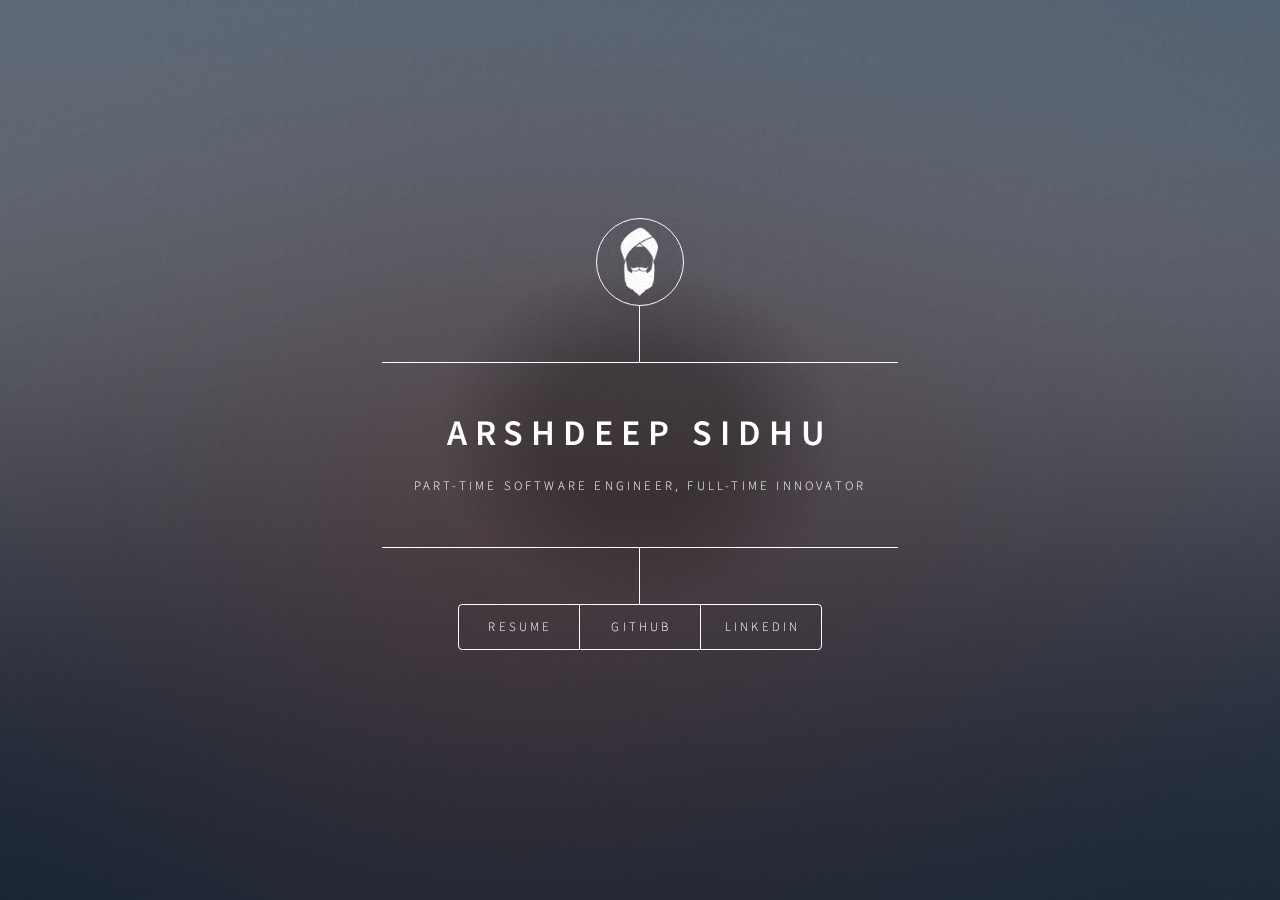
<file: index.html>
<!DOCTYPE HTML>
<!--
	Dimension by HTML5 UP
	html5up.net | @ajlkn
	Free for personal and commercial use under the CCA 3.0 license (html5up.net/license)
-->
<html>
	<head>
		<title>Arshdeep Sidhu</title>
		<link rel="icon"
      type="image/png"
      href="images/turbandark.png" />
		<meta charset="utf-8" />
		<meta name="viewport" content="width=device-width, initial-scale=1, user-scalable=no" />
		<link rel="stylesheet" href="assets/css/main.css" />
		<noscript><link rel="stylesheet" href="assets/css/noscript.css" /></noscript>
	</head>
	<body>

		<!-- Wrapper -->
			<div id="wrapper">

				<!-- Header -->
					<header id="header">
						<div class="logo">
							<span class="image main" style="padding:0 0 0 0; margin: 0 0 0 0; border-radius: 50%"><img style="border-radius: 50%;" src="images/turban.png" alt="" /></span>
						</div>
						<div class="content">
							<div class="inner">
								<h1>Arshdeep Sidhu</h1>
								<p>Part-time Software Engineer, Full-time Innovator</p>
							</div>
						</div>
						<nav>
							<ul>
								<li><a href="https://drive.google.com/file/d/10w6s3o1rdIkL1jgboXNZd85LJ9xRfor4/view?usp=sharing" target="_blank">Resume</a></li>
								<li><a href="https://github.com/arshsidhu" target="_blank">GitHub</a></li>
								<li><a href="https://www.linkedin.com/in/arshsidhu1998/" target="_blank">LinkedIn</a></li>
								<!-- <li><a href="#contact">Contact</a></li> -->
								<!--<li><a href="#elements">Elements</a></li>-->
							</ul>
						</nav>
					</header>

				<!-- Main -->
					<div id="main">

						<!-- Resume -->
							<article id="resume">
								<h2 class="major">Resume</h2>
								<!-- <a href="file:///home/chronos/u-cb5a4a6000b21223bd175b0895b18645fce0b247a/Downloads/softengres.pdf">Resume</a> -->
									<iframe
									    src="https://drive.google.com/file/d/10w6s3o1rdIkL1jgboXNZd85LJ9xRfor4/preview"
										frameBorder="0"
										scrolling="auto"
										height="100%"
										width="100%"
									></iframe>
							</article>

						<!-- Contact -->
							<!-- <article id="contact">
								<h2 class="major">Contact Information</h2>
								<p>Shoot me an email, give me a call or follow the social medias.</p>
								<p><b>Email: <a href="mailto:sidhu1b@uwindsor.ca">sidhu1b@uwindsor.ca</a></b></p>
								<p><b>Phone #</b>: <b>(519) 818 - 2777</b></p>
								<ul class="icons">
									<li><a href="https://twitter.com/HowDeepArshdeep?ref_src=twsrc%5Etfw" class="icon fa-twitter"><span class="label">Twitter</span></a></li>
									<li><a href="https://www.instagram.com/howdeeparshdeep/?hl=en" class="icon fa-instagram"><span class="label">Instagram</span></a></li>
									<li><a href="https://www.facebook.com/arsh123" class="icon fa-facebook"><span class="label">Facebook</span></a></li>
								</ul>
							</article> -->

						<!-- Elements -->
							<article id="elements">
								<h2 class="major">Elements</h2>

								<section>
									<h3 class="major">Text</h3>
									<p>This is <b>bold</b> and this is <strong>strong</strong>. This is <i>italic</i> and this is <em>emphasized</em>.
									This is <sup>superscript</sup> text and this is <sub>subscript</sub> text.
									This is <u>underlined</u> and this is code: <code>for (;;) { ... }</code>. Finally, <a href="#">this is a link</a>.</p>
									<hr />
									<h2>Heading Level 2</h2>
									<h3>Heading Level 3</h3>
									<h4>Heading Level 4</h4>
									<h5>Heading Level 5</h5>
									<h6>Heading Level 6</h6>
									<hr />
									<h4>Blockquote</h4>
									<blockquote>Fringilla nisl. Donec accumsan interdum nisi, quis tincidunt felis sagittis eget tempus euismod. Vestibulum ante ipsum primis in faucibus vestibulum. Blandit adipiscing eu felis iaculis volutpat ac adipiscing accumsan faucibus. Vestibulum ante ipsum primis in faucibus lorem ipsum dolor sit amet nullam adipiscing eu felis.</blockquote>
									<h4>Preformatted</h4>
									<pre><code>i = 0;

while (!deck.isInOrder()) {
    print 'Iteration ' + i;
    deck.shuffle();
    i++;
}

print 'It took ' + i + ' iterations to sort the deck.';</code></pre>
								</section>

								<section>
									<h3 class="major">Lists</h3>

									<h4>Unordered</h4>
									<ul>
										<li>Dolor pulvinar etiam.</li>
										<li>Sagittis adipiscing.</li>
										<li>Felis enim feugiat.</li>
									</ul>

									<h4>Alternate</h4>
									<ul class="alt">
										<li>Dolor pulvinar etiam.</li>
										<li>Sagittis adipiscing.</li>
										<li>Felis enim feugiat.</li>
									</ul>

									<h4>Ordered</h4>
									<ol>
										<li>Dolor pulvinar etiam.</li>
										<li>Etiam vel felis viverra.</li>
										<li>Felis enim feugiat.</li>
										<li>Dolor pulvinar etiam.</li>
										<li>Etiam vel felis lorem.</li>
										<li>Felis enim et feugiat.</li>
									</ol>
									<h4>Icons</h4>
									<ul class="icons">
										<li><a href="#" class="icon fa-twitter"><span class="label">Twitter</span></a></li>
										<li><a href="#" class="icon fa-facebook"><span class="label">Facebook</span></a></li>
										<li><a href="#" class="icon fa-instagram"><span class="label">Instagram</span></a></li>
										<li><a href="#" class="icon fa-github"><span class="label">Github</span></a></li>
									</ul>

									<h4>Actions</h4>
									<ul class="actions">
										<li><a href="#" class="button special">Default</a></li>
										<li><a href="#" class="button">Default</a></li>
									</ul>
									<ul class="actions vertical">
										<li><a href="#" class="button special">Default</a></li>
										<li><a href="#" class="button">Default</a></li>
									</ul>
								</section>

								<section>
									<h3 class="major">Table</h3>
									<h4>Default</h4>
									<div class="table-wrapper">
										<table>
											<thead>
												<tr>
													<th>Name</th>
													<th>Description</th>
													<th>Price</th>
												</tr>
											</thead>
											<tbody>
												<tr>
													<td>Item One</td>
													<td>Ante turpis integer aliquet porttitor.</td>
													<td>29.99</td>
												</tr>
												<tr>
													<td>Item Two</td>
													<td>Vis ac commodo adipiscing arcu aliquet.</td>
													<td>19.99</td>
												</tr>
												<tr>
													<td>Item Three</td>
													<td> Morbi faucibus arcu accumsan lorem.</td>
													<td>29.99</td>
												</tr>
												<tr>
													<td>Item Four</td>
													<td>Vitae integer tempus condimentum.</td>
													<td>19.99</td>
												</tr>
												<tr>
													<td>Item Five</td>
													<td>Ante turpis integer aliquet porttitor.</td>
													<td>29.99</td>
												</tr>
											</tbody>
											<tfoot>
												<tr>
													<td colspan="2"></td>
													<td>100.00</td>
												</tr>
											</tfoot>
										</table>
									</div>

									<h4>Alternate</h4>
									<div class="table-wrapper">
										<table class="alt">
											<thead>
												<tr>
													<th>Name</th>
													<th>Description</th>
													<th>Price</th>
												</tr>
											</thead>
											<tbody>
												<tr>
													<td>Item One</td>
													<td>Ante turpis integer aliquet porttitor.</td>
													<td>29.99</td>
												</tr>
												<tr>
													<td>Item Two</td>
													<td>Vis ac commodo adipiscing arcu aliquet.</td>
													<td>19.99</td>
												</tr>
												<tr>
													<td>Item Three</td>
													<td> Morbi faucibus arcu accumsan lorem.</td>
													<td>29.99</td>
												</tr>
												<tr>
													<td>Item Four</td>
													<td>Vitae integer tempus condimentum.</td>
													<td>19.99</td>
												</tr>
												<tr>
													<td>Item Five</td>
													<td>Ante turpis integer aliquet porttitor.</td>
													<td>29.99</td>
												</tr>
											</tbody>
											<tfoot>
												<tr>
													<td colspan="2"></td>
													<td>100.00</td>
												</tr>
											</tfoot>
										</table>
									</div>
								</section>

								<section>
									<h3 class="major">Buttons</h3>
									<ul class="actions">
										<li><a href="#" class="button special">Special</a></li>
										<li><a href="#" class="button">Default</a></li>
									</ul>
									<ul class="actions">
										<li><a href="#" class="button">Default</a></li>
										<li><a href="#" class="button small">Small</a></li>
									</ul>
									<ul class="actions">
										<li><a href="#" class="button special icon fa-download">Icon</a></li>
										<li><a href="#" class="button icon fa-download">Icon</a></li>
									</ul>
									<ul class="actions">
										<li><span class="button special disabled">Disabled</span></li>
										<li><span class="button disabled">Disabled</span></li>
									</ul>
								</section>

								<section>
									<h3 class="major">Form</h3>
									<form method="post" action="#">
										<div class="field half first">
											<label for="demo-name">Name</label>
											<input type="text" name="demo-name" id="demo-name" value="" placeholder="Jane Doe" />
										</div>
										<div class="field half">
											<label for="demo-email">Email</label>
											<input type="email" name="demo-email" id="demo-email" value="" placeholder="jane@untitled.tld" />
										</div>
										<div class="field">
											<label for="demo-category">Category</label>
											<div class="select-wrapper">
												<select name="demo-category" id="demo-category">
													<option value="">-</option>
													<option value="1">Manufacturing</option>
													<option value="1">Shipping</option>
													<option value="1">Administration</option>
													<option value="1">Human Resources</option>
												</select>
											</div>
										</div>
										<div class="field half first">
											<input type="radio" id="demo-priority-low" name="demo-priority" checked>
											<label for="demo-priority-low">Low</label>
										</div>
										<div class="field half">
											<input type="radio" id="demo-priority-high" name="demo-priority">
											<label for="demo-priority-high">High</label>
										</div>
										<div class="field half first">
											<input type="checkbox" id="demo-copy" name="demo-copy">
											<label for="demo-copy">Email me a copy</label>
										</div>
										<div class="field half">
											<input type="checkbox" id="demo-human" name="demo-human" checked>
											<label for="demo-human">Not a robot</label>
										</div>
										<div class="field">
											<label for="demo-message">Message</label>
											<textarea name="demo-message" id="demo-message" placeholder="Enter your message" rows="6"></textarea>
										</div>
										<ul class="actions">
											<li><input type="submit" value="Send Message" class="special" /></li>
											<li><input type="reset" value="Reset" /></li>
										</ul>
									</form>
								</section>

							</article>

					</div>

				<!-- Footer -->
					<footer id="footer">
						
					</footer>

			</div>

		<!-- BG -->
			<div id="bg"></div>

		<!-- Scripts -->
			<script src="assets/js/jquery.min.js"></script>
			<script src="assets/js/skel.min.js"></script>
			<script src="assets/js/util.js"></script>
			<script src="assets/js/main.js"></script>

	</body>
</html>
</file>
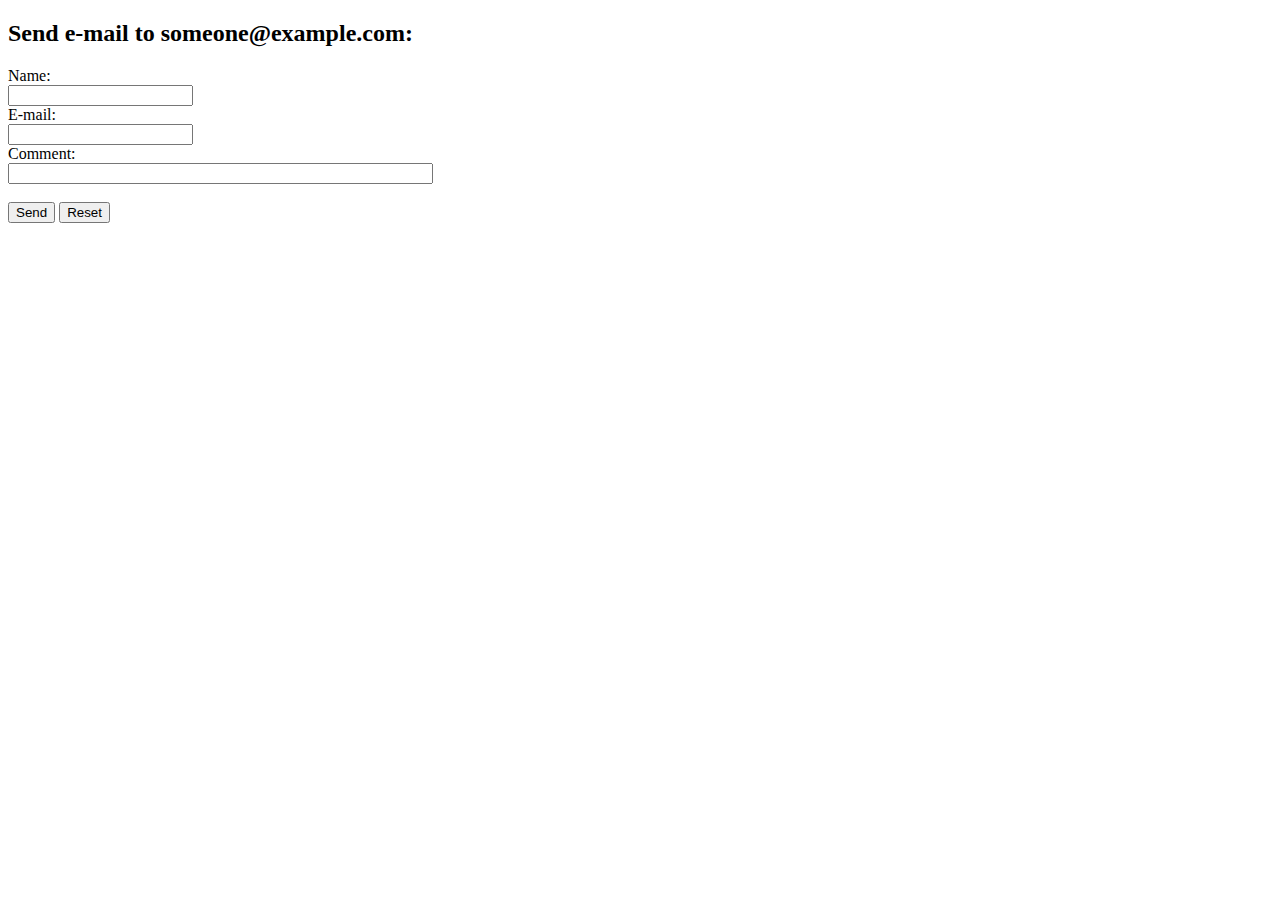
<file: test.html>
<!DOCTYPE html>
<html>
<body>

<h2>Send e-mail to someone@example.com:</h2>

<form action="mailto:sidhu1b@uwindsor.com" method="post" enctype="text/plain">
Name:<br>
<input type="text" name="name"><br>
E-mail:<br>
<input type="text" name="mail"><br>
Comment:<br>
<input type="text" name="comment" size="50"><br><br>
<input type="submit" value="Send">
<input type="reset" value="Reset">
</form>

</body>
</html>
</file>
<file: assets/css/noscript.css>
/*
	Dimension by HTML5 UP
	html5up.net | @ajlkn
	Free for personal and commercial use under the CCA 3.0 license (html5up.net/license)
*/

/* Main */

	#main article {
		opacity: 1;
		margin: 4rem 0 0 0;
	}
</file>
<file: assets/css/main.css>
@import url(font-awesome.min.css);
@import url("https://fonts.googleapis.com/css?family=Source+Sans+Pro:300italic,600italic,300,600");

/*
	Dimension by HTML5 UP
	html5up.net | @ajlkn
	Free for personal and commercial use under the CCA 3.0 license (html5up.net/license)
*/

/* Reset */

	html, body, div, span, applet, object, iframe, h1, h2, h3, h4, h5, h6, p, blockquote, pre, a, abbr, acronym, address, big, cite, code, del, dfn, em, img, ins, kbd, q, s, samp, small, strike, strong, sub, sup, tt, var, b, u, i, center, dl, dt, dd, ol, ul, li, fieldset, form, label, legend, table, caption, tbody, tfoot, thead, tr, th, td, article, aside, canvas, details, embed, figure, figcaption, footer, header, hgroup, menu, nav, output, ruby, section, summary, time, mark, audio, video {
		margin: 0;
		padding: 0;
		border: 0;
		font-size: 100%;
		font: inherit;
		vertical-align: baseline;
	}

	article, aside, details, figcaption, figure, footer, header, hgroup, menu, nav, section {
		display: block;
	}

	body {
		line-height: 1;
	}

	ol, ul {
		list-style: none;
	}

	blockquote, q {
		quotes: none;
	}

	blockquote:before, blockquote:after, q:before, q:after {
		content: '';
		content: none;
	}

	table {
		border-collapse: collapse;
		border-spacing: 0;
	}

	body {
		-webkit-text-size-adjust: none;
	}

/* Box Model */

	*, *:before, *:after {
		-moz-box-sizing: border-box;
		-webkit-box-sizing: border-box;
		box-sizing: border-box;
	}

/* Basic */

	@-ms-viewport {
		width: device-width;
	}

	@media screen and (max-width: 480px) {

		html, body {
			min-width: 320px;
		}

	}

	body {
		background: #1b1f22;
	}

		body.is-loading *, body.is-loading *:before, body.is-loading *:after, body.is-switching *, body.is-switching *:before, body.is-switching *:after {
			-moz-animation: none !important;
			-webkit-animation: none !important;
			-ms-animation: none !important;
			animation: none !important;
			-moz-transition: none !important;
			-webkit-transition: none !important;
			-ms-transition: none !important;
			transition: none !important;
			-moz-transition-delay: none !important;
			-webkit-transition-delay: none !important;
			-ms-transition-delay: none !important;
			transition-delay: none !important;
		}

/* Type */

	html {
		font-size: 16pt;
	}

		@media screen and (max-width: 1680px) {

			html {
				font-size: 12pt;
			}

		}

		@media screen and (max-width: 736px) {

			html {
				font-size: 11pt;
			}

		}

		@media screen and (max-width: 360px) {

			html {
				font-size: 10pt;
			}

		}

	body, input, select, textarea {
		color: #ffffff;
		font-family: "Source Sans Pro", sans-serif;
		font-weight: 300;
		font-size: 1rem;
		line-height: 1.65;
	}

	a {
		-moz-transition: color 0.2s ease-in-out, background-color 0.2s ease-in-out, border-bottom-color 0.2s ease-in-out;
		-webkit-transition: color 0.2s ease-in-out, background-color 0.2s ease-in-out, border-bottom-color 0.2s ease-in-out;
		-ms-transition: color 0.2s ease-in-out, background-color 0.2s ease-in-out, border-bottom-color 0.2s ease-in-out;
		transition: color 0.2s ease-in-out, background-color 0.2s ease-in-out, border-bottom-color 0.2s ease-in-out;
		border-bottom: dotted 1px rgba(255, 255, 255, 0.5);
		text-decoration: none;
		color: inherit;
	}

		a:hover {
			border-bottom-color: transparent;
		}

	strong, b {
		color: #ffffff;
		font-weight: 600;
	}

	em, i {
		font-style: italic;
	}

	p {
		margin: 0 0 2rem 0;
	}

	h1, h2, h3, h4, h5, h6 {
		color: #ffffff;
		font-weight: 600;
		line-height: 1.5;
		margin: 0 0 1rem 0;
		text-transform: uppercase;
		letter-spacing: 0.2rem;
	}

		h1 a, h2 a, h3 a, h4 a, h5 a, h6 a {
			color: inherit;
			text-decoration: none;
		}

		h1.major, h2.major, h3.major, h4.major, h5.major, h6.major {
			border-bottom: solid 1px #ffffff;
			width: -moz-max-content;
			width: -webkit-max-content;
			width: -ms-max-content;
			width: max-content;
			padding-bottom: 0.5rem;
			margin: 0 0 2rem 0;
		}

	h1 {
		font-size: 2.25rem;
		line-height: 1.3;
		letter-spacing: 0.5rem;
	}

	h2 {
		font-size: 1.5rem;
		line-height: 1.4;
		letter-spacing: 0.5rem;
	}

	h3 {
		font-size: 1rem;
	}

	h4 {
		font-size: 0.8rem;
	}

	h5 {
		font-size: 0.7rem;
	}

	h6 {
		font-size: 0.6rem;
	}

	@media screen and (max-width: 736px) {

		h1 {
			font-size: 1.75rem;
			line-height: 1.4;
		}

		h2 {
			font-size: 1.25em;
			line-height: 1.5;
		}

	}

	sub {
		font-size: 0.8rem;
		position: relative;
		top: 0.5rem;
	}

	sup {
		font-size: 0.8rem;
		position: relative;
		top: -0.5rem;
	}

	blockquote {
		border-left: solid 4px #ffffff;
		font-style: italic;
		margin: 0 0 2rem 0;
		padding: 0.5rem 0 0.5rem 2rem;
	}

	code {
		background: rgba(255, 255, 255, 0.075);
		border-radius: 4px;
		font-family: "Courier New", monospace;
		font-size: 0.9rem;
		margin: 0 0.25rem;
		padding: 0.25rem 0.65rem;
	}

	pre {
		-webkit-overflow-scrolling: touch;
		font-family: "Courier New", monospace;
		font-size: 0.9rem;
		margin: 0 0 2rem 0;
	}

		pre code {
			display: block;
			line-height: 1.75;
			padding: 1rem 1.5rem;
			overflow-x: auto;
		}

	hr {
		border: 0;
		border-bottom: solid 1px #ffffff;
		margin: 2.75rem 0;
	}

	.align-left {
		text-align: left;
	}

	.align-center {
		text-align: center;
	}

	.align-right {
		text-align: right;
	}

/* Form */

	form {
		margin: 0 0 2.5rem 0;
	}

		form .field {
			margin: 0 0 1.5rem 0;
		}

			form .field.half {
				width: 50%;
				float: left;
				padding: 0 0 0 0.75rem;
			}

				form .field.half.first {
					padding: 0 0.75rem 0 0;
				}

		form > .actions {
			margin: 1.875rem 0 0 0 !important;
		}

		@media screen and (max-width: 736px) {

			form .field {
				margin: 0 0 1.125rem 0;
			}

				form .field.half {
					padding: 0 0 0 0.5625rem;
				}

					form .field.half.first {
						padding: 0 0.5625rem 0 0;
					}

			form > .actions {
				margin: 1.5rem 0 0 0 !important;
			}

		}

		@media screen and (max-width: 480px) {

			form .field.half {
				width: 100%;
				float: none;
				padding: 0;
			}

				form .field.half.first {
					padding: 0;
				}

		}

	label {
		color: #ffffff;
		display: block;
		font-size: 0.8rem;
		font-weight: 300;
		letter-spacing: 0.2rem;
		line-height: 1.5;
		margin: 0 0 1rem 0;
		text-transform: uppercase;
	}

	input[type="text"],
	input[type="password"],
	input[type="email"],
	input[type="tel"],
	select,
	textarea {
		-moz-appearance: none;
		-webkit-appearance: none;
		-ms-appearance: none;
		appearance: none;
		-moz-transition: border-color 0.2s ease-in-out, box-shadow 0.2s ease-in-out, background-color 0.2s ease-in-out;
		-webkit-transition: border-color 0.2s ease-in-out, box-shadow 0.2s ease-in-out, background-color 0.2s ease-in-out;
		-ms-transition: border-color 0.2s ease-in-out, box-shadow 0.2s ease-in-out, background-color 0.2s ease-in-out;
		transition: border-color 0.2s ease-in-out, box-shadow 0.2s ease-in-out, background-color 0.2s ease-in-out;
		background: transparent;
		border-radius: 4px;
		border: solid 1px #ffffff;
		color: inherit;
		display: block;
		outline: 0;
		padding: 0 1rem;
		text-decoration: none;
		width: 100%;
	}

		input[type="text"]:invalid,
		input[type="password"]:invalid,
		input[type="email"]:invalid,
		input[type="tel"]:invalid,
		select:invalid,
		textarea:invalid {
			box-shadow: none;
		}

		input[type="text"]:focus,
		input[type="password"]:focus,
		input[type="email"]:focus,
		input[type="tel"]:focus,
		select:focus,
		textarea:focus {
			background: rgba(255, 255, 255, 0.075);
			border-color: #ffffff;
			box-shadow: 0 0 0 1px #ffffff;
		}

	select option {
		background: #1b1f22;
		color: #ffffff;
	}

	.select-wrapper {
		text-decoration: none;
		display: block;
		position: relative;
	}

		.select-wrapper:before {
			-moz-osx-font-smoothing: grayscale;
			-webkit-font-smoothing: antialiased;
			font-family: FontAwesome;
			font-style: normal;
			font-weight: normal;
			text-transform: none !important;
		}

		.select-wrapper:before {
			color: #ffffff;
			content: '\f107';
			display: block;
			height: 2.75rem;
			line-height: calc(2.75rem + 0em);
			pointer-events: none;
			position: absolute;
			right: 0;
			text-align: center;
			top: 0;
			width: 2.75rem;
		}

		.select-wrapper select::-ms-expand {
			display: none;
		}

	input[type="text"],
	input[type="password"],
	input[type="email"],
	select {
		height: 2.75rem;
	}

	textarea {
		padding: 0.75rem 1rem;
	}

	input[type="checkbox"],
	input[type="radio"] {
		-moz-appearance: none;
		-webkit-appearance: none;
		-ms-appearance: none;
		appearance: none;
		display: block;
		float: left;
		margin-right: -2rem;
		opacity: 0;
		width: 1rem;
		z-index: -1;
	}

		input[type="checkbox"] + label,
		input[type="radio"] + label {
			text-decoration: none;
			-moz-user-select: none;
			-webkit-user-select: none;
			-ms-user-select: none;
			user-select: none;
			color: #ffffff;
			cursor: pointer;
			display: inline-block;
			font-size: 0.8rem;
			font-weight: 300;
			margin: 0 0 0.5rem 0;
			padding-left: 2.65rem;
			padding-right: 0.75rem;
			position: relative;
		}

			input[type="checkbox"] + label:before,
			input[type="radio"] + label:before {
				-moz-osx-font-smoothing: grayscale;
				-webkit-font-smoothing: antialiased;
				font-family: FontAwesome;
				font-style: normal;
				font-weight: normal;
				text-transform: none !important;
			}

			input[type="checkbox"] + label:before,
			input[type="radio"] + label:before {
				-moz-transition: border-color 0.2s ease-in-out, box-shadow 0.2s ease-in-out, background-color 0.2s ease-in-out;
				-webkit-transition: border-color 0.2s ease-in-out, box-shadow 0.2s ease-in-out, background-color 0.2s ease-in-out;
				-ms-transition: border-color 0.2s ease-in-out, box-shadow 0.2s ease-in-out, background-color 0.2s ease-in-out;
				transition: border-color 0.2s ease-in-out, box-shadow 0.2s ease-in-out, background-color 0.2s ease-in-out;
				border-radius: 4px;
				border: solid 1px #ffffff;
				content: '';
				display: inline-block;
				height: 1.65rem;
				left: 0;
				line-height: calc(1.58125rem + 0em);
				position: absolute;
				text-align: center;
				top: -0.125rem;
				width: 1.65rem;
			}

		input[type="checkbox"]:checked + label:before,
		input[type="radio"]:checked + label:before {
			background: #ffffff !important;
			border-color: #ffffff !important;
			color: #1b1f22;
			content: '\f00c';
		}

		input[type="checkbox"]:focus + label:before,
		input[type="radio"]:focus + label:before {
			background: rgba(255, 255, 255, 0.075);
			border-color: #ffffff;
			box-shadow: 0 0 0 1px #ffffff;
		}

	input[type="checkbox"] + label:before {
		border-radius: 4px;
	}

	input[type="radio"] + label:before {
		border-radius: 100%;
	}

	::-webkit-input-placeholder {
		color: rgba(255, 255, 255, 0.5) !important;
		opacity: 1.0;
	}

	:-moz-placeholder {
		color: rgba(255, 255, 255, 0.5) !important;
		opacity: 1.0;
	}

	::-moz-placeholder {
		color: rgba(255, 255, 255, 0.5) !important;
		opacity: 1.0;
	}

	:-ms-input-placeholder {
		color: rgba(255, 255, 255, 0.5) !important;
		opacity: 1.0;
	}

	.formerize-placeholder {
		color: rgba(255, 255, 255, 0.5) !important;
		opacity: 1.0;
	}

/* Box */

	.box {
		border-radius: 4px;
		border: solid 1px #ffffff;
		margin-bottom: 2rem;
		padding: 1.5em;
	}

		.box > :last-child,
		.box > :last-child > :last-child,
		.box > :last-child > :last-child > :last-child {
			margin-bottom: 0;
		}

		.box.alt {
			border: 0;
			border-radius: 0;
			padding: 0;
		}

/* Icon */

	.icon {
		text-decoration: none;
		border-bottom: none;
		position: relative;
	}

		.icon:before {
			-moz-osx-font-smoothing: grayscale;
			-webkit-font-smoothing: antialiased;
			font-family: FontAwesome;
			font-style: normal;
			font-weight: normal;
			text-transform: none !important;
		}

		.icon > .label {
			display: none;
		}

/* Image */

	.image {
		border-radius: 4px;
		border: 0;
		display: inline-block;
		position: relative;
	}

		.image:before {
			-moz-pointer-events: none;
			-webkit-pointer-events: none;
			-ms-pointer-events: none;
			pointer-events: none;
			background-image: url("../../images/overlay.png");
			background-color: rgba(19, 21, 25, 0);
			border-radius: 4px;
			content: '';
			display: block;
			height: 100%;
			left: 0;
			opacity: 0.5;
			position: absolute;
			top: 0;
			width: 100%;
		}

		.image img {
			border-radius: 4px;
			display: block;
		}

		.image.left, .image.right {
			max-width: 40%;
		}

			.image.left img, .image.right img {
				width: 100%;
			}

		.image.left {
			float: left;
			padding: 0 1.5em 1em 0;
			top: 0.25em;
		}

		.image.right {
			float: right;
			padding: 0 0 1em 1.5em;
			top: 0.25em;
		}

		.image.fit {
			display: block;
			margin: 0 0 2rem 0;
			width: 100%;
		}

			.image.fit img {
				width: 100%;
			}

		.image.main {
			display: block;
			margin: 2.5rem 0;
			width: 100%;
		}

			.image.main img {
				width: 100%;
			}

		@media screen and (max-width: 736px) {

			.image.main {
				margin: 2rem 0;
			}

		}

		@media screen and (max-width: 480px) {

			.image.main {
				margin: 1.5rem 0;
			}

		}

/* List */

	ol {
		list-style: decimal;
		margin: 0 0 2rem 0;
		padding-left: 1.25em;
	}

		ol li {
			padding-left: 0.25em;
		}

	ul {
		list-style: disc;
		margin: 0 0 2rem 0;
		padding-left: 1em;
	}

		ul li {
			padding-left: 0.5em;
		}

		ul.alt {
			list-style: none;
			padding-left: 0;
		}

			ul.alt li {
				border-top: solid 1px #ffffff;
				padding: 0.5em 0;
			}

				ul.alt li:first-child {
					border-top: 0;
					padding-top: 0;
				}

		ul.icons {
			cursor: default;
			list-style: none;
			padding-left: 0;
		}

			ul.icons li {
				display: inline-block;
				padding: 0 0.75em 0 0;
			}

				ul.icons li:last-child {
					padding-right: 0;
				}

				ul.icons li a {
					border-radius: 100%;
					box-shadow: inset 0 0 0 1px #ffffff;
					display: inline-block;
					height: 2.25rem;
					line-height: 2.25rem;
					text-align: center;
					width: 2.25rem;
				}

					ul.icons li a:hover {
						background-color: rgba(255, 255, 255, 0.075);
					}

					ul.icons li a:active {
						background-color: rgba(255, 255, 255, 0.175);
					}

		ul.actions {
			cursor: default;
			list-style: none;
			padding-left: 0;
		}

			ul.actions li {
				display: inline-block;
				padding: 0 1rem 0 0;
				vertical-align: middle;
			}

				ul.actions li:last-child {
					padding-right: 0;
				}

			ul.actions.small li {
				padding: 0 0.5rem 0 0;
			}

			ul.actions.vertical li {
				display: block;
				padding: 1rem 0 0 0;
			}

				ul.actions.vertical li:first-child {
					padding-top: 0;
				}

				ul.actions.vertical li > * {
					margin-bottom: 0;
				}

			ul.actions.vertical.small li {
				padding: 0.5rem 0 0 0;
			}

				ul.actions.vertical.small li:first-child {
					padding-top: 0;
				}

			ul.actions.fit {
				display: table;
				margin-left: -1rem;
				padding: 0;
				table-layout: fixed;
				width: calc(100% + 1rem);
			}

				ul.actions.fit li {
					display: table-cell;
					padding: 0 0 0 1rem;
				}

					ul.actions.fit li > * {
						margin-bottom: 0;
					}

				ul.actions.fit.small {
					margin-left: -0.5rem;
					width: calc(100% + 0.5rem);
				}

					ul.actions.fit.small li {
						padding: 0 0 0 0.5rem;
					}

			@media screen and (max-width: 480px) {

				ul.actions {
					margin: 0 0 2rem 0;
				}

					ul.actions li {
						padding: 1rem 0 0 0;
						display: block;
						text-align: center;
						width: 100%;
					}

						ul.actions li:first-child {
							padding-top: 0;
						}

						ul.actions li > * {
							width: 100%;
							margin: 0 !important;
						}

							ul.actions li > *.icon:before {
								margin-left: -2em;
							}

					ul.actions.small li {
						padding: 0.5rem 0 0 0;
					}

						ul.actions.small li:first-child {
							padding-top: 0;
						}

			}

	dl {
		margin: 0 0 2rem 0;
	}

		dl dt {
			display: block;
			font-weight: 600;
			margin: 0 0 1rem 0;
		}

		dl dd {
			margin-left: 2rem;
		}

/* Table */

	.table-wrapper {
		-webkit-overflow-scrolling: touch;
		overflow-x: auto;
	}

	table {
		margin: 0 0 2rem 0;
		width: 100%;
	}

		table tbody tr {
			border: solid 1px #ffffff;
			border-left: 0;
			border-right: 0;
		}

			table tbody tr:nth-child(2n + 1) {
				background-color: rgba(255, 255, 255, 0.075);
			}

		table td {
			padding: 0.75em 0.75em;
		}

		table th {
			color: #ffffff;
			font-size: 0.9em;
			font-weight: 600;
			padding: 0 0.75em 0.75em 0.75em;
			text-align: left;
		}

		table thead {
			border-bottom: solid 2px #ffffff;
		}

		table tfoot {
			border-top: solid 2px #ffffff;
		}

		table.alt {
			border-collapse: separate;
		}

			table.alt tbody tr td {
				border: solid 1px #ffffff;
				border-left-width: 0;
				border-top-width: 0;
			}

				table.alt tbody tr td:first-child {
					border-left-width: 1px;
				}

			table.alt tbody tr:first-child td {
				border-top-width: 1px;
			}

			table.alt thead {
				border-bottom: 0;
			}

			table.alt tfoot {
				border-top: 0;
			}

/* Button */

	input[type="submit"],
	input[type="reset"],
	input[type="button"],
	button,
	.button {
		-moz-appearance: none;
		-webkit-appearance: none;
		-ms-appearance: none;
		appearance: none;
		-moz-transition: background-color 0.2s ease-in-out, color 0.2s ease-in-out;
		-webkit-transition: background-color 0.2s ease-in-out, color 0.2s ease-in-out;
		-ms-transition: background-color 0.2s ease-in-out, color 0.2s ease-in-out;
		transition: background-color 0.2s ease-in-out, color 0.2s ease-in-out;
		background-color: transparent;
		border-radius: 4px;
		border: 0;
		box-shadow: inset 0 0 0 1px #ffffff;
		color: #ffffff !important;
		cursor: pointer;
		display: inline-block;
		font-size: 0.8rem;
		font-weight: 300;
		height: 2.75rem;
		letter-spacing: 0.2rem;
		line-height: 2.75rem;
		outline: 0;
		padding: 0 1.25rem 0 1.35rem;
		text-align: center;
		text-decoration: none;
		text-transform: uppercase;
		white-space: nowrap;
	}

		input[type="submit"]:hover,
		input[type="reset"]:hover,
		input[type="button"]:hover,
		button:hover,
		.button:hover {
			background-color: rgba(255, 255, 255, 0.075);
		}

		input[type="submit"]:active,
		input[type="reset"]:active,
		input[type="button"]:active,
		button:active,
		.button:active {
			background-color: rgba(255, 255, 255, 0.175);
		}

		input[type="submit"].icon:before,
		input[type="reset"].icon:before,
		input[type="button"].icon:before,
		button.icon:before,
		.button.icon:before {
			margin-right: 0.5em;
		}

		input[type="submit"].fit,
		input[type="reset"].fit,
		input[type="button"].fit,
		button.fit,
		.button.fit {
			display: block;
			margin: 0 0 1rem 0;
			width: 100%;
		}

		input[type="submit"].special,
		input[type="reset"].special,
		input[type="button"].special,
		button.special,
		.button.special {
			background-color: #ffffff;
			color: #1b1f22 !important;
			font-weight: 600;
		}

		input[type="submit"].disabled, input[type="submit"]:disabled,
		input[type="reset"].disabled,
		input[type="reset"]:disabled,
		input[type="button"].disabled,
		input[type="button"]:disabled,
		button.disabled,
		button:disabled,
		.button.disabled,
		.button:disabled {
			-moz-pointer-events: none;
			-webkit-pointer-events: none;
			-ms-pointer-events: none;
			pointer-events: none;
			cursor: default;
			opacity: 0.25;
		}

	input[type="submit"],
	input[type="reset"],
	input[type="button"],
	button {
		line-height: calc(2.75rem - 2px);
	}

/* BG */

	#bg {
		-moz-transform: scale(1.0);
		-webkit-transform: scale(1.0);
		-ms-transform: scale(1.0);
		transform: scale(1.0);
		-webkit-backface-visibility: hidden;
		position: fixed;
		top: 0;
		left: 0;
		width: 100%;
		height: 100vh;
		z-index: 1;
	}

		#bg:before, #bg:after {
			content: '';
			display: block;
			position: absolute;
			top: 0;
			left: 0;
			width: 100%;
			height: 100%;
		}

		#bg:before {
			-moz-transition: background-color 2.5s ease-in-out;
			-webkit-transition: background-color 2.5s ease-in-out;
			-ms-transition: background-color 2.5s ease-in-out;
			transition: background-color 2.5s ease-in-out;
			-moz-transition-delay: 0.75s;
			-webkit-transition-delay: 0.75s;
			-ms-transition-delay: 0.75s;
			transition-delay: 0.75s;
			background-image: linear-gradient(to top, rgba(19, 21, 25, 0.5), rgba(19, 21, 25, 0.5)), url("../../images/overlay.png");
			background-size: auto, 256px 256px;
			background-position: center, center;
			background-repeat: no-repeat, repeat;
			z-index: 2;
		}

		#bg:after {
			-moz-transform: scale(1.125);
			-webkit-transform: scale(1.125);
			-ms-transform: scale(1.125);
			transform: scale(1.125);
			-moz-transition: -moz-transform 0.325s ease-in-out, -moz-filter 0.325s ease-in-out;
			-webkit-transition: -webkit-transform 0.325s ease-in-out, -webkit-filter 0.325s ease-in-out;
			-ms-transition: -ms-transform 0.325s ease-in-out, -ms-filter 0.325s ease-in-out;
			transition: transform 0.325s ease-in-out, filter 0.325s ease-in-out;
			background-image: url("../../images/bg.jpg");
			background-position: center;
			background-size: cover;
			background-repeat: no-repeat;
			z-index: 1;
		}

		body.is-article-visible #bg:after {
			-moz-transform: scale(1.0825);
			-webkit-transform: scale(1.0825);
			-ms-transform: scale(1.0825);
			transform: scale(1.0825);
			-moz-filter: blur(0.2rem);
			-webkit-filter: blur(0.2rem);
			-ms-filter: blur(0.2rem);
			filter: blur(0.2rem);
		}

		body.is-loading #bg:before {
			background-color: #000000;
		}

/* Wrapper */

	#wrapper {
		display: -moz-flex;
		display: -webkit-flex;
		display: -ms-flex;
		display: flex;
		-moz-flex-direction: column;
		-webkit-flex-direction: column;
		-ms-flex-direction: column;
		flex-direction: column;
		-moz-align-items: center;
		-webkit-align-items: center;
		-ms-align-items: center;
		align-items: center;
		-moz-justify-content: space-between;
		-webkit-justify-content: space-between;
		-ms-justify-content: space-between;
		justify-content: space-between;
		position: relative;
		min-height: 100vh;
		width: 100%;
		padding: 4rem 2rem;
		z-index: 3;
	}

		#wrapper:before {
			content: '';
			display: block;
		}

		@media screen and (max-width: 1680px) {

			#wrapper {
				padding: 3rem 2rem;
			}

		}

		@media screen and (max-width: 736px) {

			#wrapper {
				padding: 2rem 1rem;
			}

		}

		@media screen and (max-width: 480px) {

			#wrapper {
				padding: 1rem;
			}

		}

/* Header */

	#header {
		display: -moz-flex;
		display: -webkit-flex;
		display: -ms-flex;
		display: flex;
		-moz-flex-direction: column;
		-webkit-flex-direction: column;
		-ms-flex-direction: column;
		flex-direction: column;
		-moz-align-items: center;
		-webkit-align-items: center;
		-ms-align-items: center;
		align-items: center;
		-moz-transition: -moz-transform 0.325s ease-in-out, -moz-filter 0.325s ease-in-out, opacity 0.325s ease-in-out;
		-webkit-transition: -webkit-transform 0.325s ease-in-out, -webkit-filter 0.325s ease-in-out, opacity 0.325s ease-in-out;
		-ms-transition: -ms-transform 0.325s ease-in-out, -ms-filter 0.325s ease-in-out, opacity 0.325s ease-in-out;
		transition: transform 0.325s ease-in-out, filter 0.325s ease-in-out, opacity 0.325s ease-in-out;
		background-image: -moz-radial-gradient(rgba(0, 0, 0, 0.25) 25%, transparent 55%);
		background-image: -webkit-radial-gradient(rgba(0, 0, 0, 0.25) 25%, transparent 55%);
		background-image: -ms-radial-gradient(rgba(0, 0, 0, 0.25) 25%, transparent 55%);
		background-image: radial-gradient(rgba(0, 0, 0, 0.25) 25%, transparent 55%);
		max-width: 100%;
		text-align: center;
	}

		#header > * {
			-moz-transition: opacity 0.325s ease-in-out;
			-webkit-transition: opacity 0.325s ease-in-out;
			-ms-transition: opacity 0.325s ease-in-out;
			transition: opacity 0.325s ease-in-out;
			position: relative;
			margin-top: 3.5rem;
		}

			#header > *:before {
				content: '';
				display: block;
				position: absolute;
				top: calc(-3.5rem - 1px);
				left: calc(50% - 1px);
				width: 1px;
				height: calc(3.5rem + 1px);
				background: #ffffff;
			}

		#header > :first-child {
			margin-top: 0;
		}

			#header > :first-child:before {
				display: none;
			}

		#header .logo {
			width: 5.5rem;
			height: 5.5rem;
			line-height: 5.5rem;
			border: solid 1px #ffffff;
			border-radius: 100%;
		}

			#header .logo .icon:before {
				font-size: 2rem;
			}

		#header .content {
			border-style: solid;
			border-color: #ffffff;
			border-top-width: 1px;
			border-bottom-width: 1px;
			max-width: 100%;
		}

			#header .content .inner {
				-moz-transition: max-height 0.75s ease, padding 0.75s ease, opacity 0.325s ease-in-out;
				-webkit-transition: max-height 0.75s ease, padding 0.75s ease, opacity 0.325s ease-in-out;
				-ms-transition: max-height 0.75s ease, padding 0.75s ease, opacity 0.325s ease-in-out;
				transition: max-height 0.75s ease, padding 0.75s ease, opacity 0.325s ease-in-out;
				-moz-transition-delay: 0.25s;
				-webkit-transition-delay: 0.25s;
				-ms-transition-delay: 0.25s;
				transition-delay: 0.25s;
				padding: 3rem 2rem;
				max-height: 40rem;
				overflow: hidden;
			}

				#header .content .inner > :last-child {
					margin-bottom: 0;
				}

			#header .content p {
				text-transform: uppercase;
				letter-spacing: 0.2rem;
				font-size: 0.8rem;
				line-height: 2;
			}

		#header nav ul {
			display: -moz-flex;
			display: -webkit-flex;
			display: -ms-flex;
			display: flex;
			margin-bottom: 0;
			list-style: none;
			padding-left: 0;
			border: solid 1px #ffffff;
			border-radius: 4px;
		}

			#header nav ul li {
				padding-left: 0;
				border-left: solid 1px #ffffff;
			}

				#header nav ul li:first-child {
					border-left: 0;
				}

				#header nav ul li a {
					display: block;
					min-width: 7.5rem;
					height: 2.75rem;
					line-height: 2.75rem;
					padding: 0 1.25rem 0 1.45rem;
					text-transform: uppercase;
					letter-spacing: 0.2rem;
					font-size: 0.8rem;
					border-bottom: 0;
				}

					#header nav ul li a:hover {
						background-color: rgba(255, 255, 255, 0.075);
					}

					#header nav ul li a:active {
						background-color: rgba(255, 255, 255, 0.175);
					}

		#header nav.use-middle:after {
			content: '';
			display: block;
			position: absolute;
			top: 0;
			left: calc(50% - 1px);
			width: 1px;
			height: 100%;
			background: #ffffff;
		}

		#header nav.use-middle ul li.is-middle {
			border-left: 0;
		}

		body.is-article-visible #header {
			-moz-transform: scale(0.95);
			-webkit-transform: scale(0.95);
			-ms-transform: scale(0.95);
			transform: scale(0.95);
			-moz-filter: blur(0.1rem);
			-webkit-filter: blur(0.1rem);
			-ms-filter: blur(0.1rem);
			filter: blur(0.1rem);
			opacity: 0;
		}

		body.is-loading #header {
			-moz-filter: blur(0.125rem);
			-webkit-filter: blur(0.125rem);
			-ms-filter: blur(0.125rem);
			filter: blur(0.125rem);
		}

			body.is-loading #header > * {
				opacity: 0;
			}

			body.is-loading #header .content .inner {
				max-height: 0;
				padding-top: 0;
				padding-bottom: 0;
				opacity: 0;
			}

		@media screen and (max-width: 980px) {

			#header .content p br {
				display: none;
			}

		}

		@media screen and (max-width: 736px) {

			#header > * {
				margin-top: 2rem;
			}

				#header > *:before {
					top: calc(-2rem - 1px);
					height: calc(2rem + 1px);
				}

			#header .logo {
				width: 4.75rem;
				height: 4.75rem;
				line-height: 4.75rem;
			}

				#header .logo .icon:before {
					font-size: 1.75rem;
				}

			#header .content .inner {
				padding: 2.5rem 1rem;
			}

			#header .content p {
				line-height: 1.875;
			}

		}

		@media screen and (max-width: 480px) {

			#header {
				padding: 1.5rem 0;
			}

				#header .content .inner {
					padding: 2.5rem 0;
				}

				#header nav ul {
					-moz-flex-direction: column;
					-webkit-flex-direction: column;
					-ms-flex-direction: column;
					flex-direction: column;
					min-width: 10rem;
					max-width: 100%;
				}

					#header nav ul li {
						border-left: 0;
						border-top: solid 1px #ffffff;
					}

						#header nav ul li:first-child {
							border-top: 0;
						}

						#header nav ul li a {
							height: 3rem;
							line-height: 3rem;
							min-width: 0;
							width: 100%;
						}

				#header nav.use-middle:after {
					display: none;
				}

		}

/* Main */

	#main {
		-moz-flex-grow: 1;
		-webkit-flex-grow: 1;
		-ms-flex-grow: 1;
		flex-grow: 1;
		-moz-flex-shrink: 1;
		-webkit-flex-shrink: 1;
		-ms-flex-shrink: 1;
		flex-shrink: 1;
		display: -moz-flex;
		display: -webkit-flex;
		display: -ms-flex;
		display: flex;
		-moz-align-items: center;
		-webkit-align-items: center;
		-ms-align-items: center;
		align-items: center;
		-moz-justify-content: center;
		-webkit-justify-content: center;
		-ms-justify-content: center;
		justify-content: center;
		-moz-flex-direction: column;
		-webkit-flex-direction: column;
		-ms-flex-direction: column;
		flex-direction: column;
		position: relative;
		max-width: 100%;
		z-index: 3;
	}

		#main article {
			-moz-transform: translateY(0.25rem);
			-webkit-transform: translateY(0.25rem);
			-ms-transform: translateY(0.25rem);
			transform: translateY(0.25rem);
			-moz-transition: opacity 0.325s ease-in-out, -moz-transform 0.325s ease-in-out;
			-webkit-transition: opacity 0.325s ease-in-out, -webkit-transform 0.325s ease-in-out;
			-ms-transition: opacity 0.325s ease-in-out, -ms-transform 0.325s ease-in-out;
			transition: opacity 0.325s ease-in-out, transform 0.325s ease-in-out;
			padding: 4.5rem 2.5rem 1.5rem 2.5rem ;
			position: relative;
			width: 40rem;
			max-width: 100%;
			background-color: rgba(27, 31, 34, 0.85);
			border-radius: 4px;
			opacity: 0;
		}

			#main article.active {
				-moz-transform: translateY(0);
				-webkit-transform: translateY(0);
				-ms-transform: translateY(0);
				transform: translateY(0);
				opacity: 1;
			}

			#main article .close {
				display: block;
				position: absolute;
				top: 0;
				right: 0;
				width: 4rem;
				height: 4rem;
				cursor: pointer;
				text-indent: 4rem;
				overflow: hidden;
				white-space: nowrap;
			}

				#main article .close:before {
					-moz-transition: background-color 0.2s ease-in-out;
					-webkit-transition: background-color 0.2s ease-in-out;
					-ms-transition: background-color 0.2s ease-in-out;
					transition: background-color 0.2s ease-in-out;
					content: '';
					display: block;
					position: absolute;
					top: 0.75rem;
					left: 0.75rem;
					width: 2.5rem;
					height: 2.5rem;
					border-radius: 100%;
					background-position: center;
					background-size: 20px 20px;
					background-repeat: no-repeat;
				}

				#main article .close:hover:before {
					background-color: rgba(255, 255, 255, 0.075);
				}

				#main article .close:active:before {
					background-color: rgba(255, 255, 255, 0.175);
				}

		@media screen and (max-width: 736px) {

			#main article {
				padding: 3.5rem 2rem 0.5rem 2rem ;
			}

				#main article .close:before {
					top: 0.875rem;
					left: 0.875rem;
					width: 2.25rem;
					height: 2.25rem;
					background-size: 14px 14px;
				}

		}

		@media screen and (max-width: 480px) {

			#main article {
				padding: 3rem 1.5rem 0.5rem 1.5rem ;
			}

		}

/* Footer */

	#footer {
		-moz-transition: -moz-transform 0.325s ease-in-out, -moz-filter 0.325s ease-in-out, opacity 0.325s ease-in-out;
		-webkit-transition: -webkit-transform 0.325s ease-in-out, -webkit-filter 0.325s ease-in-out, opacity 0.325s ease-in-out;
		-ms-transition: -ms-transform 0.325s ease-in-out, -ms-filter 0.325s ease-in-out, opacity 0.325s ease-in-out;
		transition: transform 0.325s ease-in-out, filter 0.325s ease-in-out, opacity 0.325s ease-in-out;
		width: 100%;
		max-width: 100%;
		margin-top: 2rem;
		text-align: center;
	}

		#footer .copyright {
			letter-spacing: 0.2rem;
			font-size: 0.6rem;
			opacity: 0.75;
			margin-bottom: 0;
			text-transform: uppercase;
		}

		body.is-article-visible #footer {
			-moz-transform: scale(0.95);
			-webkit-transform: scale(0.95);
			-ms-transform: scale(0.95);
			transform: scale(0.95);
			-moz-filter: blur(0.1rem);
			-webkit-filter: blur(0.1rem);
			-ms-filter: blur(0.1rem);
			filter: blur(0.1rem);
			opacity: 0;
		}

		body.is-loading #footer {
			opacity: 0;
		}
</file>
